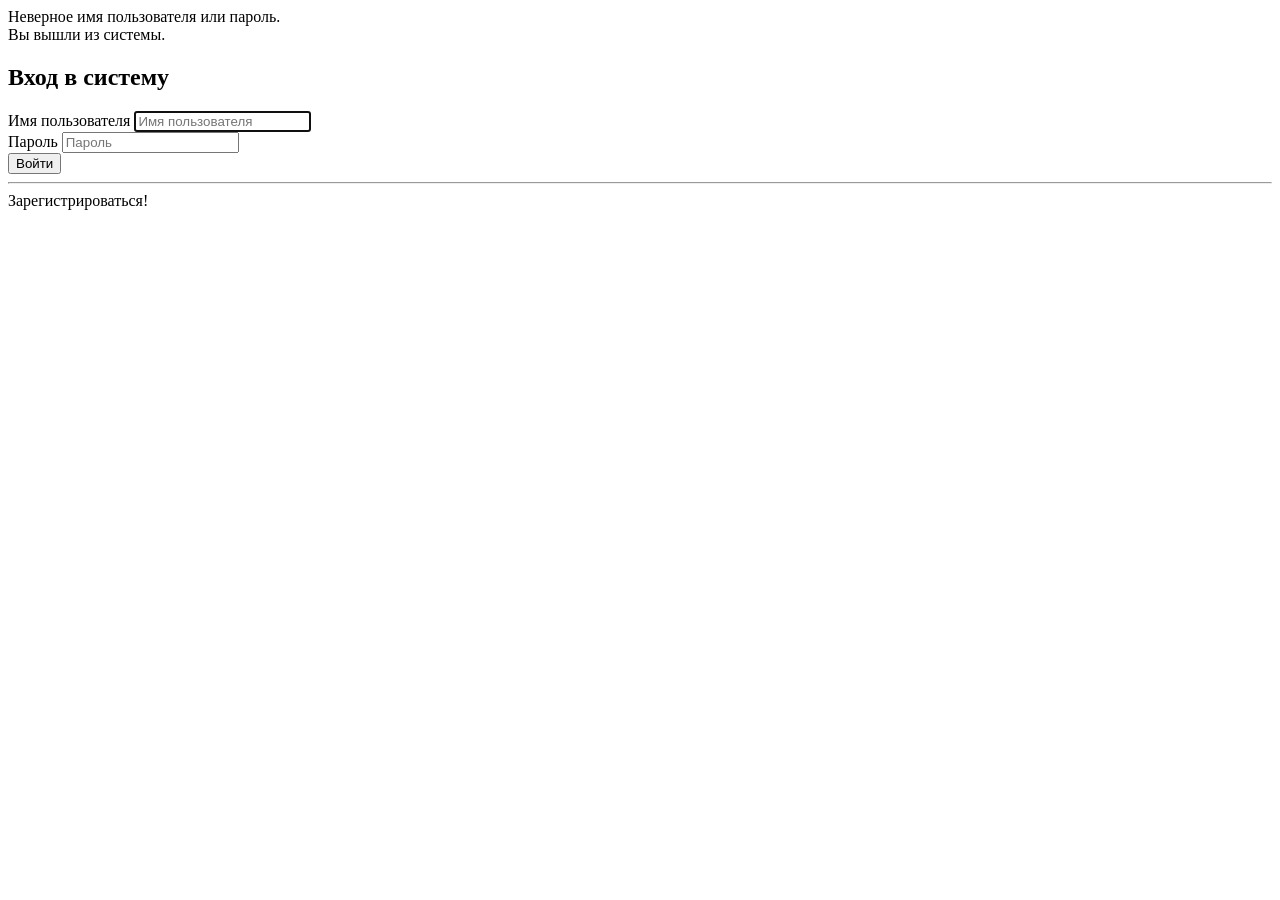
<file: src/main/resources/templates/index.html>
<!DOCTYPE html>
<html lang="en" xmlns:th="http://www.w3.org/1999/xhtml">
<head th:insert="~{common/fragments :: header}"></head>
<head><title>Авторизация</title></head>
<body class="container-xl pb-4">

<!--  Навигация  -->
<nav th:insert="~{common/fragments :: navbar}"></nav>

<div class="container d-flex align-items-center justify-content-center">
    <div class="row">
        <div class="main-center center-block">
            <div class="alert alert-danger" th:if="${param.error}">
                Неверное имя пользователя или пароль.
            </div>
            <div class="alert alert-danger" th:if="${param.logout}">
                Вы вышли из системы.
            </div>
            <form class="form-horizontal" method="post" th:action="@{/index}">
                <h2 class="form-signin-heading text-center">Вход в систему</h2>
                <div class="form-group">
                    <label for="username" class="sr-only">Имя пользователя</label>
                    <input type="text" roleId="username" class="form-control" placeholder="Имя пользователя" name="username"
                           id="username"
                           required="required" autofocus="autofocus"/>
                </div>
                <div class="form-group">
                    <label for="password" class="sr-only">Пароль</label>
                    <input type="password" roleId="inputPassword" class="form-control" placeholder="Пароль"
                           id="password"
                           name="password" required/>
                </div>
                <button class="btn btn-lg btn-primary btn-block" type="submit">Войти</button>
            </form>
            <hr />
            <div class="form-group ">
                <a type="submit" class="btn btn-info btn-lg btn-block login-button" th:href="@{/signup}">Зарегистрироваться!</a>
            </div>
        </div>
    </div>
</div>

</body>
</file>
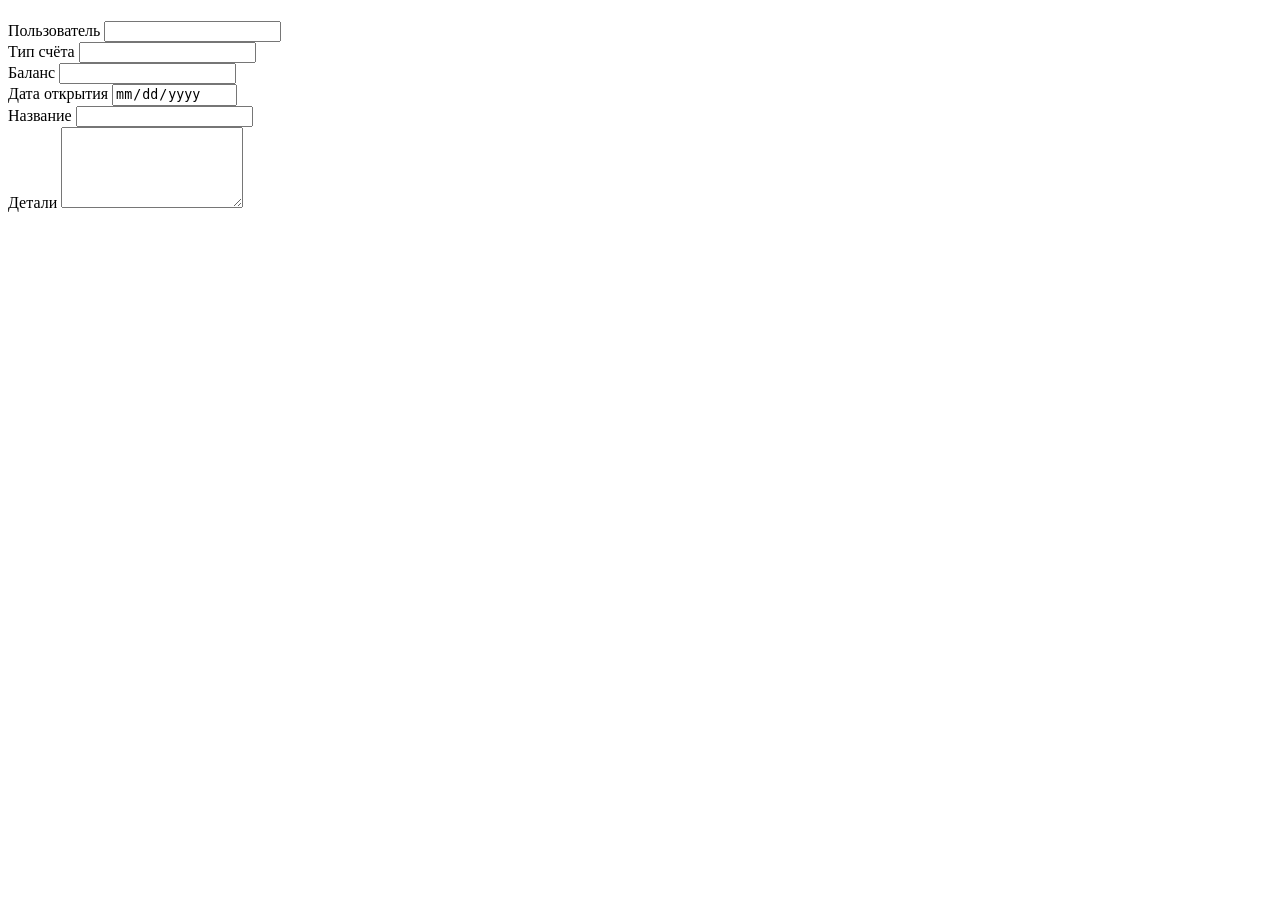
<file: src/main/resources/templates/account.html>
<!DOCTYPE html>
<html lang="en" xmlns:th="http://www.w3.org/1999/xhtml">

<head th:insert="~{common/fragments :: header}"></head>
<head><title>Счёт</title></head>

<body class="container-xl pb-4">

<!--  Навигация  -->
<nav th:insert="~{common/fragments :: navbar}"></nav>

<div class="card">
  <div class="card-body">

    <!-- Начало формы -->
    <form th:object="${account}">

      <h4 th:text="'Счёт # ' + *{name}"></h4>

      <!-- Пользователь -->
      <div class="form-group">
        <label for="inputUser">Пользователь</label>
        <input type="text" class="form-control" id="inputUser"  th:value="*{user.username}" readonly />
      </div>

      <!-- Тип счёта -->
      <div class="form-group">
        <label for="inputType">Тип счёта</label>
        <input type="text" class="form-control" id="inputType"  th:value="*{accountType.name}" readonly />
      </div>

      <!-- Баланс -->
      <div class="form-group">
        <label for="inputBalance">Баланс</label>
        <input class="form-control" id="inputBalance" th:field="*{accountBalance}" readonly />
      </div>

      <!-- Дата открытия -->
      <div class="form-group">
        <label for="inputDate">Дата открытия</label>
        <input type="date" class="form-control" id="inputDate" th:field="*{dateOpened}" readonly />
      </div>

      <!-- Название -->
      <div class="form-group">
        <label for="inputName">Название</label>
        <input type="text" class="form-control" id="inputName"  th:field="*{name}" readonly />
      </div>

      <!-- Детали -->
      <div class="form-group">
        <label for="inputDescription">Детали</label>
        <textarea class="form-control" id="inputDescription" rows="5" th:field="*{accountDetails}" readonly></textarea>
      </div>


    </form>
    <!-- Конец формы -->

  </div>
</div>
<!-- Конец сохранения записи -->

</body>

<div th:insert="~{common/fragments :: body-bottom-scripts}"></div>

</html>
</file>
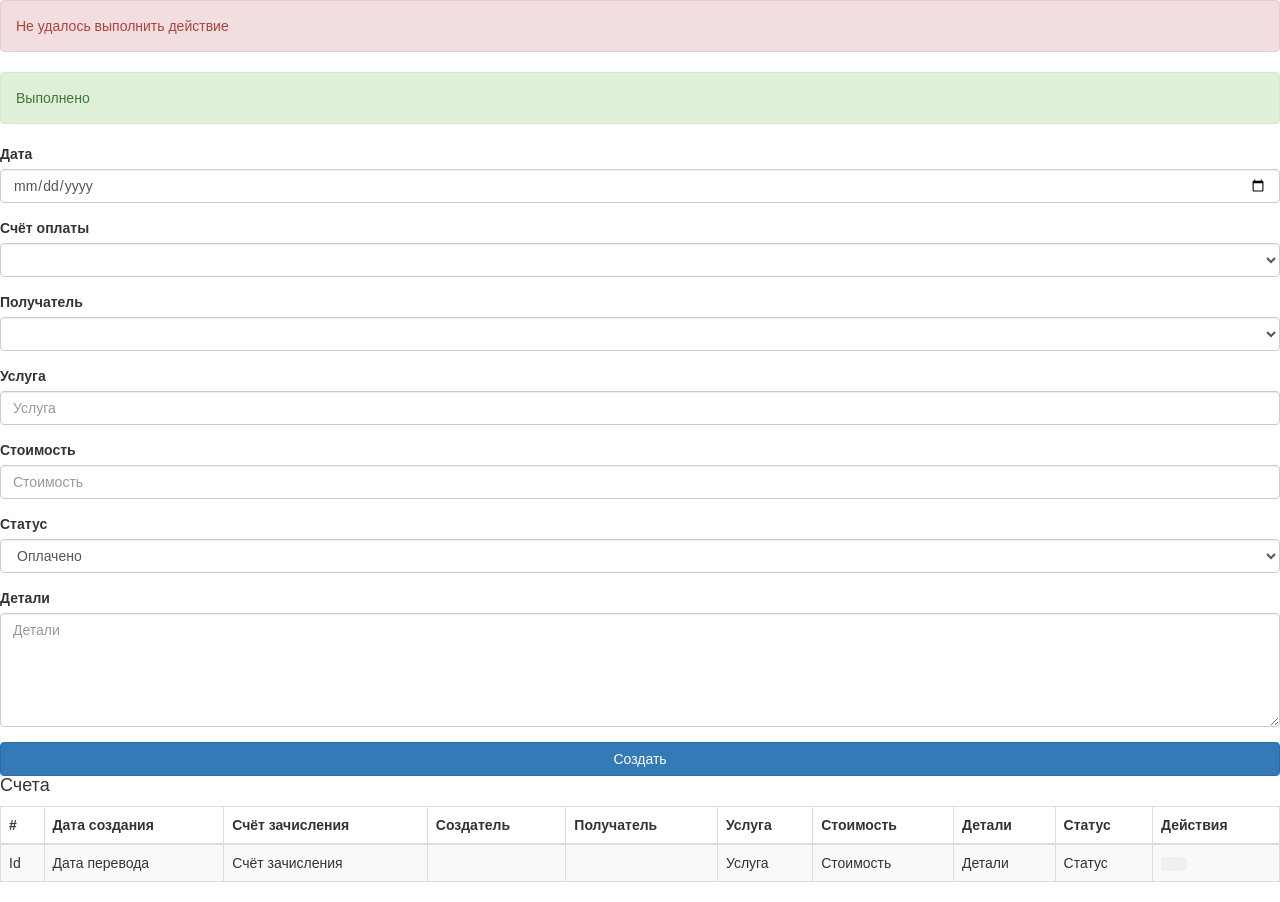
<file: src/main/resources/templates/bill.html>
<!DOCTYPE html>
<html lang="en" xmlns:th="http://www.w3.org/1999/xhtml">

<head th:insert="~{common/fragments :: header}"></head>
<head>
  <link rel="stylesheet" href="https://maxcdn.bootstrapcdn.com/bootstrap/3.4.1/css/bootstrap.min.css">
  <title>Счета на оплату</title>
</head>

<body class="container-xl pb-4">
<!--  Навигация  -->
<nav th:insert="~{common/fragments :: navbar}"></nav>

<!--  Сообщение об ошибке  -->
<div th:if="${errorMessage}" class="alert alert-danger">
  Не удалось выполнить действие
</div>
<!--  Конец сообщения об ошибке  -->
<div th:if="${successMessage}" class="alert alert-success">
  Выполнено
</div>

<div class="card">

  <div class="card-body">

    <!-- Начало формы -->
    <form th:action="@{/user/bill}" method="post" autocomplete="off" th:object="${bill}">

      <h4 th:text="${bill.id != null} ? 'Изменение записи # ' + ${bill.id} : 'Добавление записи'"></h4>
      <input hidden th:field="*{id}" th:value="${bill.id}" />

      <!-- Дата создания -->
      <div class="form-group">
        <label for="inputDate">Дата</label>
        <input type="date" class="form-control" id="inputDate" th:field="*{dateCreated}" placeholder="Дата создания" required />
      </div>

      <!-- Счёт зачисления -->
      <div class="form-group">
        <label for="inputRecieverAccount">Счёт оплаты</label>
        <select th:field="*{account.id}" id="inputRecieverAccount" class="selectpicker form-control" data-live-search="true">
          <option th:each="item : ${accounts}" th:value="${item.id}" th:text="${item.name}"></option>
        </select>
      </div>

      <!-- Получатель -->
      <div class="form-group">
        <label for="inputRecipient">Получатель</label>
        <select th:field="*{recipient.id}" id="inputRecipient" class="selectpicker form-control" data-live-search="true">
          <option th:each="item : ${users}" th:value="${item.id}" th:text="${item.username}"></option>
        </select>
      </div>

      <!-- Услуга -->
      <div class="form-group">
        <label for="inputService">Услуга</label>
        <input class="form-control" id="inputService" th:field="*{service}" placeholder="Услуга" required />
      </div>

      <!-- Стоимость -->
      <div class="form-group">
        <label for="inputPrice">Стоимость</label>
        <input class="form-control" id="inputPrice" th:field="*{price}" placeholder="Стоимость" required />
      </div>

      <!-- Статус -->
      <div class="form-group">
        <label for="inputStatus">Статус</label>
        <select id="inputStatus" class="form-control" th:field="*{status}" required>
          <option value="Оплачено">Оплачено</option>
          <option value="Не оплачено">Не оплачено</option>
        </select>
      </div>

      <!-- Детали -->
      <div class="form-group">
        <label for="inputDescription">Детали</label>
        <textarea class="form-control" id="inputDescription" rows="5" th:field="*{details}" placeholder="Детали"></textarea>
      </div>

      <!-- Отправка формы -->
      <button class="btn btn-primary btn-block col-lg-2" type="submit">Создать</button>

    </form>
    <!-- Конец формы -->

  </div>
</div>

<!-- Начало таблицы -->
<div class="table-wrapper">

  <div class="d-flex justify-content-center">
    <h4>Счета</h4>
  </div>

  <table id="datatablesSimple" class="table table-striped table-hover table-bordered">
    <thead>
    <tr>
      <th>#</th>
      <th>Дата создания</th>
      <th>Счёт зачисления</th>
      <th>Создатель</th>
      <th>Получатель</th>
      <th>Услуга</th>
      <th>Стоимость</th>
      <th>Детали</th>
      <th>Статус</th>
      <th>Действия</th>
    </tr>
    </thead>
    <tbody>
    <tr th:each="item : ${bills}">
      <td th:text="${item.id}">Id</td>
      <td th:text="${item.dateCreated}">Дата перевода</td>
      <td th:text="${item.account.name}">Счёт зачисления</td>
      <td th:text="${item.creator.username}"></td>
      <td th:text="${item.recipient.username}"></td>
      <td th:text="${item.service}">Услуга</td>
      <td th:text="${item.price}">Стоимость</td>
      <td th:text="${item.details}">Детали</td>
      <td th:text="${item.status}">Статус</td>
      <td>
        <form id="editForm" th:action="'/user/bill/' + ${item.id}" th:method="GET">
          <button class="btn bg-transparent" type="submit"><i class="fa fa-money" style="font-size:24px"></i></button>
        </form>
      </td>
    </tr>
    </tbody>
  </table>
</div>
</body>


<div th:insert="~{common/fragments :: body-bottom-scripts}"></div>

</html>
</file>
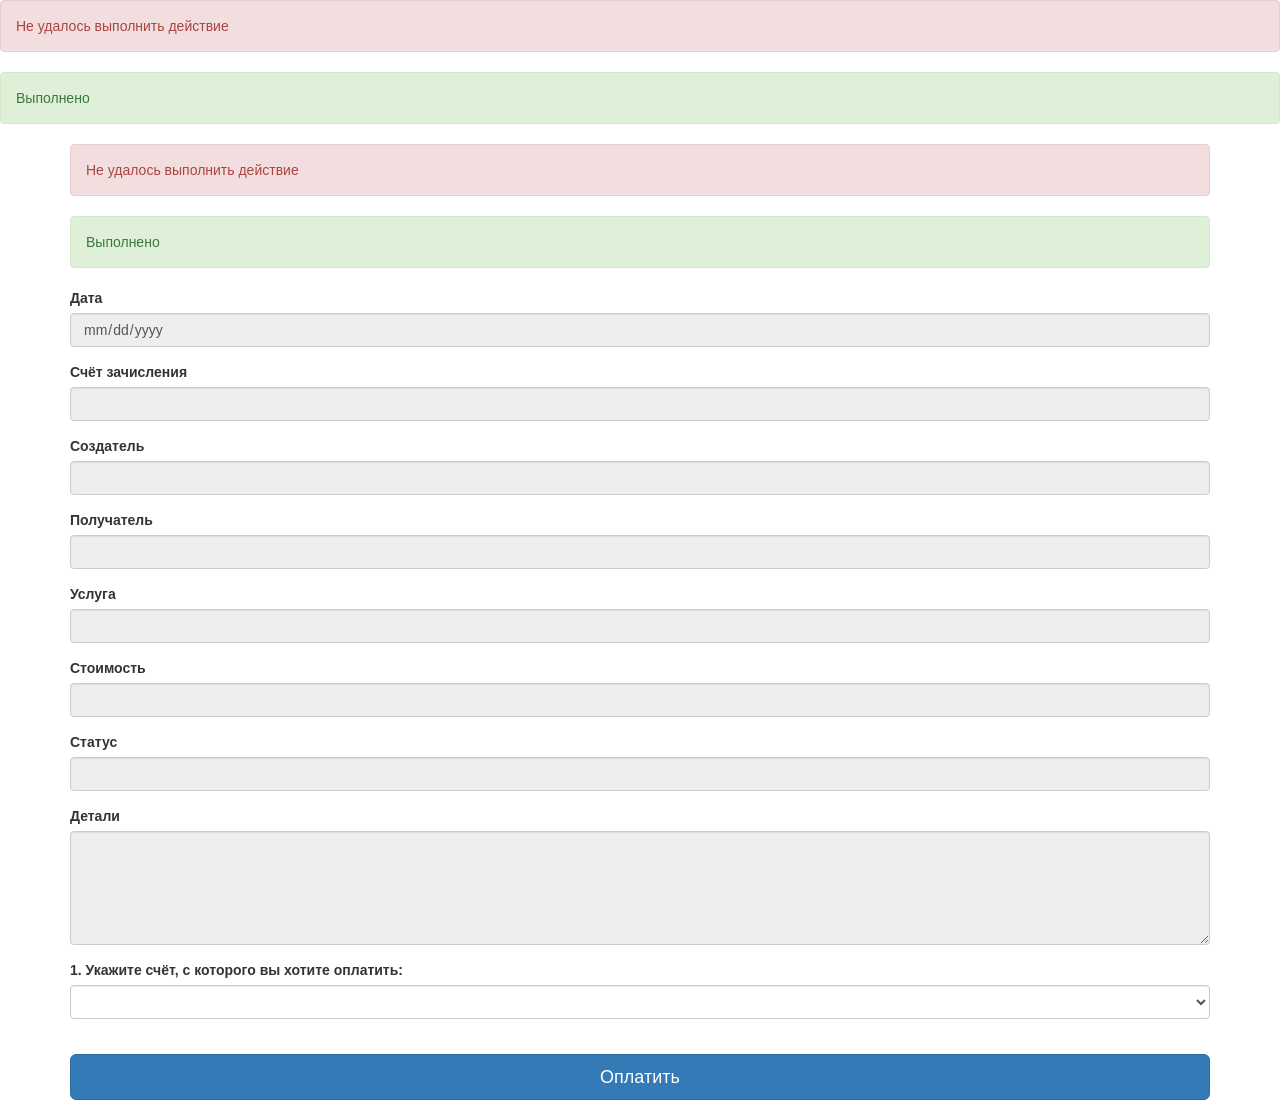
<file: src/main/resources/templates/billPayment.html>
<!DOCTYPE html>
<html lang="en" xmlns:th="http://www.w3.org/1999/xhtml">

<head th:insert="~{common/fragments :: header}"></head>
<head>
  <link rel="stylesheet" href="https://maxcdn.bootstrapcdn.com/bootstrap/3.4.1/css/bootstrap.min.css">
  <title>Вывод</title>
</head>

<body class="container-xl pb-4">

<!--  Навигация  -->
<nav th:insert="~{common/fragments :: navbar}"></nav>

<!--  Сообщение об ошибке  -->
<div th:if="${errorMessage}" class="alert alert-danger">
  Не удалось выполнить действие
</div>
<!--  Конец сообщения об ошибке  -->
<div th:if="${successMessage}" class="alert alert-success">
  Выполнено
</div>

<div class="container w-75">

  <!--  Сообщение об ошибке  -->
  <div th:if="${errorMessage}" class="alert alert-danger">
    Не удалось выполнить действие
  </div>
  <!--  Конец сообщения об ошибке  -->
  <div th:if="${successMessage}" class="alert alert-success">
    Выполнено
  </div>


  <form th:action="@{/user/bill}" th:object="${bill}" method="post">

    <!-- Дата создания -->
    <div class="form-group">
      <label for="inputDate">Дата</label>
      <input type="date" class="form-control" id="inputDate" th:value="*{dateCreated}" readonly />
    </div>

    <!-- Счёт зачисления -->
    <div class="form-group">
      <label for="inputName">Счёт зачисления</label>
      <input type="text" class="form-control" id="inputName"  th:value="*{account.name}" readonly />
    </div>

    <!-- Создатель -->
    <div class="form-group">
      <label for="inputUser">Создатель</label>
      <input type="text" class="form-control" id="inputUser"  th:value="*{creator.username}" readonly />
    </div>

    <!-- Получатель -->
    <div class="form-group">
      <label for="inputRecipient">Получатель</label>
      <input type="text" class="form-control" id="inputRecipient"  th:value="*{recipient.username}" readonly />
    </div>

    <!-- Услуга -->
    <div class="form-group">
      <label for="inputService">Услуга</label>
      <input class="form-control" id="inputService" th:value="*{service}" readonly />
    </div>

    <!-- Стоимость -->
    <div class="form-group">
      <label for="inputPrice">Стоимость</label>
      <input class="form-control" id="inputPrice" th:value="*{price}" readonly />
    </div>

    <!-- Статус -->
    <div class="form-group">
      <label for="inputStatus">Статус</label>
      <input class="form-control" id="inputStatus" th:value="*{status}" readonly />
    </div>

    <!-- Детали -->
    <div class="form-group">
      <label for="inputDescription">Детали</label>
      <textarea class="form-control" id="inputDescription" rows="5" th:field="*{details}" readonly></textarea>
    </div>

  </form>

  <form th:if="${bill}" th:action="'/user/bill/' + ${bill.id}" method="post">

    <div class="form-group" >
      <label for="accountId">1. Укажите счёт, с которого вы хотите оплатить:</label>
      <select class="selectpicker form-control" data-live-search="true" name="accountId" id="accountId" required="required" >
        <option th:each="item : ${accounts}" th:value="${item.id}" th:text="${item.name}"></option>
      </select>
      <br />
    </div>

    <button class="btn btn-lg btn-primary btn-block" type="submit">Оплатить</button>

  </form>


</div>

</body>


<div th:insert="~{common/fragments :: body-bottom-scripts}"></div>

</html>
</file>
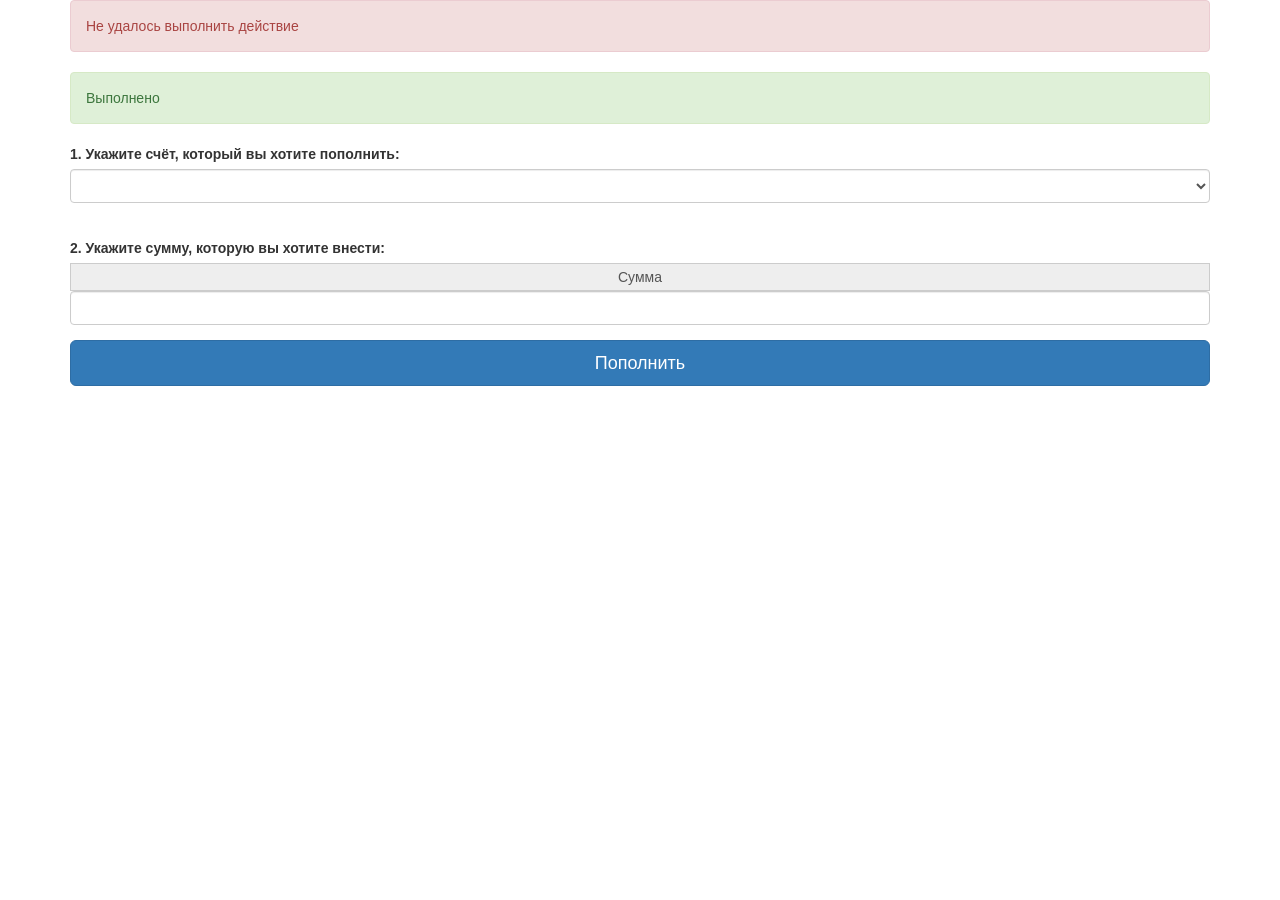
<file: src/main/resources/templates/deposit.html>
<!DOCTYPE html>
<html lang="en" xmlns:th="http://www.w3.org/1999/xhtml">

<head th:insert="~{common/fragments :: header}"></head>
<head>
  <link rel="stylesheet" href="https://maxcdn.bootstrapcdn.com/bootstrap/3.4.1/css/bootstrap.min.css">
  <title>Пополнение</title>
</head>

<body class="container-xl pb-4">

<!--  Навигация  -->
<nav th:insert="~{common/fragments :: navbar}"></nav>

<div class="container w-75">

  <!--  Сообщение об ошибке  -->
  <div th:if="${errorMessage}" class="alert alert-danger">
    Не удалось выполнить действие
  </div>
  <!--  Конец сообщения об ошибке  -->
  <div th:if="${successMessage}" class="alert alert-success">
    Выполнено
  </div>


  <form th:action="@{/account/deposit}" method="post">

    <div class="form-group" >
      <label for="accountId">1. Укажите счёт, который вы хотите пополнить:</label>
      <select class="selectpicker form-control" data-live-search="true" name="accountId" id="accountId" required="required" >
        <option th:each="item : ${accounts}" th:value="${item.id}" th:text="${item.name}"></option>
      </select>
      <br />
    </div>
    <div class="form-group">
      <label>2. Укажите сумму, которую вы хотите внести: </label>
      <span class="input-group-addon">Сумма</span>
      <input th:value="${amount}" type="text" name="amount" id="amount" class="form-control" />
    </div>

    <button class="btn btn-lg btn-primary btn-block" type="submit">Пополнить</button>

  </form>

</div>

</body>


<div th:insert="~{common/fragments :: body-bottom-scripts}"></div>

</html>
</file>
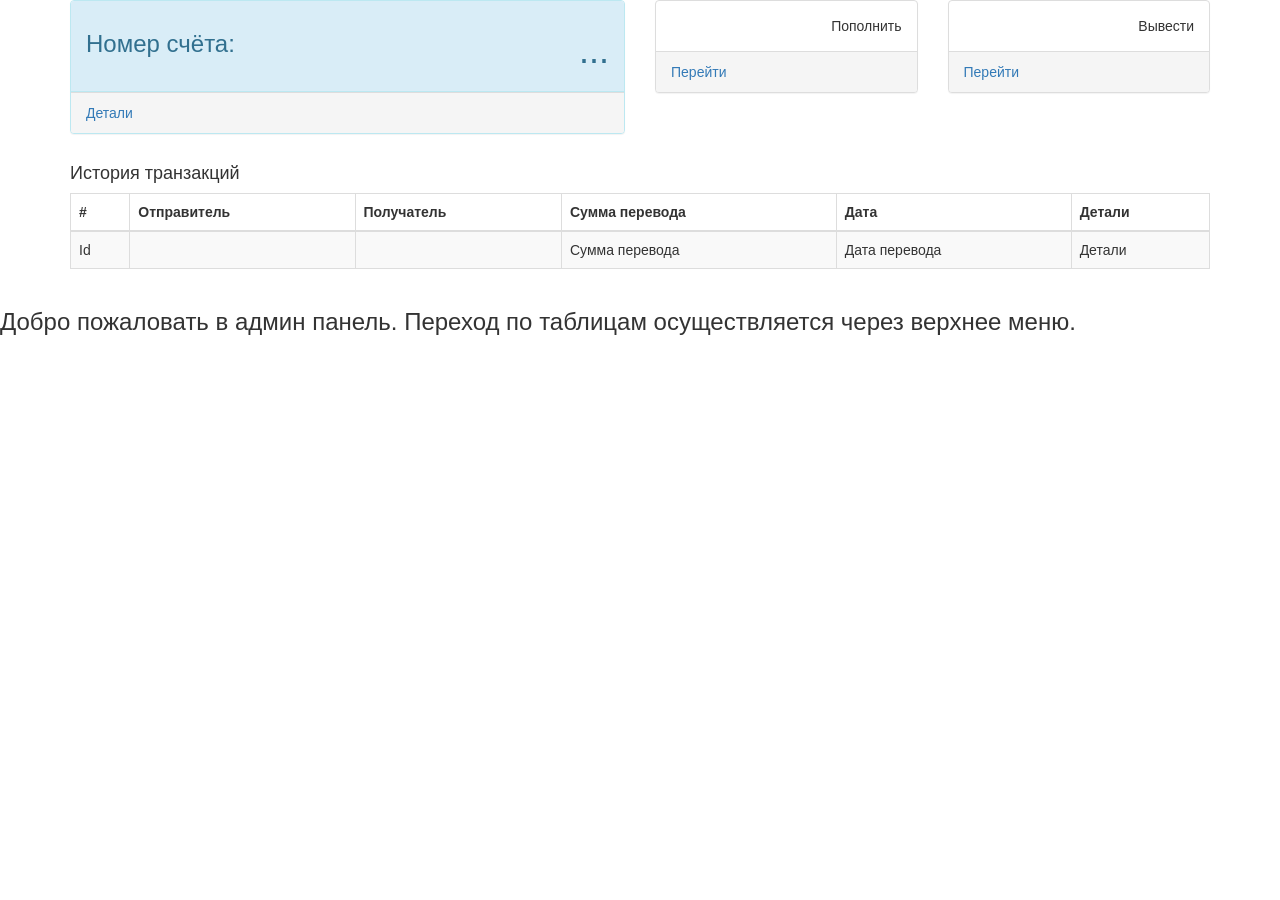
<file: src/main/resources/templates/homepage.html>
<!DOCTYPE html>
<html lang="en" xmlns:th="http://www.w3.org/1999/xhtml">

<head th:insert="~{common/fragments :: header}"></head>
<head>
  <link rel="stylesheet" href="https://maxcdn.bootstrapcdn.com/bootstrap/3.4.1/css/bootstrap.min.css">
  <title>Домашняя</title>
</head>

<body class="container-xl pb-4">

<!--  Навигация  -->
<nav th:insert="~{common/fragments :: navbar}"></nav>

<div sec:authorize="hasAuthority('ROLE_USER')" class="container main">

  <div class="row">

    <!-- Первая колонка -->
    <div class="col-lg-6 col-md-6">

      <div class="panel panel-info" th:each="item : ${accounts}">
        <div class="panel-heading">
          <div class="row">
            <div class="col-xs-6">
              <h3 th:text="${item.name} + ' (' + ${item.accountType.name} + ')'">Номер счёта: </h3>
            </div>
            <div class="col-xs-6 text-right">
              <h1><i class="fa fa-rub" aria-hidden="true"></i> <span th:text="${item.accountBalance}">...</span></h1>
            </div>
          </div>
        </div>
        <a th:href="'/account/' + ${item.id}">
          <div class="panel-footer">
            <span class="pull-left">Детали</span>
            <span class="pull-right"><i class="fa fa-arrow-circle-right"></i></span>
            <div class="clearfix"></div>
          </div>
        </a>
      </div>

    </div>
    <!-- Конец первой колонки -->

    <div class="col-lg-3 col-md-6">
      <div class="panel panel-default">
        <div class="panel-body">
          <div class="row">
            <div class="col-xs-3">
              <i class="fa fa-credit-card fa-5x"></i>
            </div>
            <div class="col-xs-9 text-right">
              <div>Пополнить</div>
            </div>
          </div>
        </div>
        <a th:href="@{/account/deposit}">
          <div class="panel-footer">
            <span class="pull-left">Перейти</span>
            <span class="pull-right"><i class="fa fa-arrow-circle-right"></i></span>
            <div class="clearfix"></div>
          </div>
        </a>
      </div>
    </div>


    <div class="col-lg-3 col-md-6">
      <div class="panel panel-default">
        <div class="panel-body">
          <div class="row">
            <div class="col-xs-3">
              <i class="fa fa-money fa-5x"></i>
            </div>
            <div class="col-xs-9 text-right">
              <div>Вывести</div>
            </div>
          </div>
        </div>
        <a th:href="@{/account/withdraw}">
          <div class="panel-footer">
            <span class="pull-left">Перейти</span>
            <span class="pull-right"><i class="fa fa-arrow-circle-right"></i></span>
            <div class="clearfix"></div>
          </div>
        </a>
      </div>
    </div>



  </div>

  <div class="table-wrapper">

    <div class="d-flex justify-content-center">
      <h4>История транзакций</h4>
    </div>

    <table id="datatablesSimple" class="table table-striped table-hover table-bordered">
      <thead>
      <tr>
        <th>#</th>
        <th>Отправитель</th>
        <th>Получатель</th>
        <th>Сумма перевода</th>
        <th>Дата</th>
        <th>Детали</th>
      </tr>
      </thead>
      <tbody>
      <tr th:each="item : ${transactions}">
        <td th:text="${item.id}">Id</td>
        <td th:text="${item.sender.name}"></td>
        <td th:text="${item.recipient.name}"></td>
        <td th:text="${item.transferAmount}">Сумма перевода</td>
        <td th:text="${item.date}">Дата перевода</td>
        <td th:text="${item.details}">Детали</td>
      </tr>
      </tbody>
    </table>
  </div>

</div>

<div sec:authorize="hasAuthority('ROLE_ADMIN')">
  <h3>Добро пожаловать в админ панель. Переход по таблицам осуществляется через верхнее меню.</h3>
</div>

</body>


<div th:insert="~{common/fragments :: body-bottom-scripts}"></div>

</html>
</file>
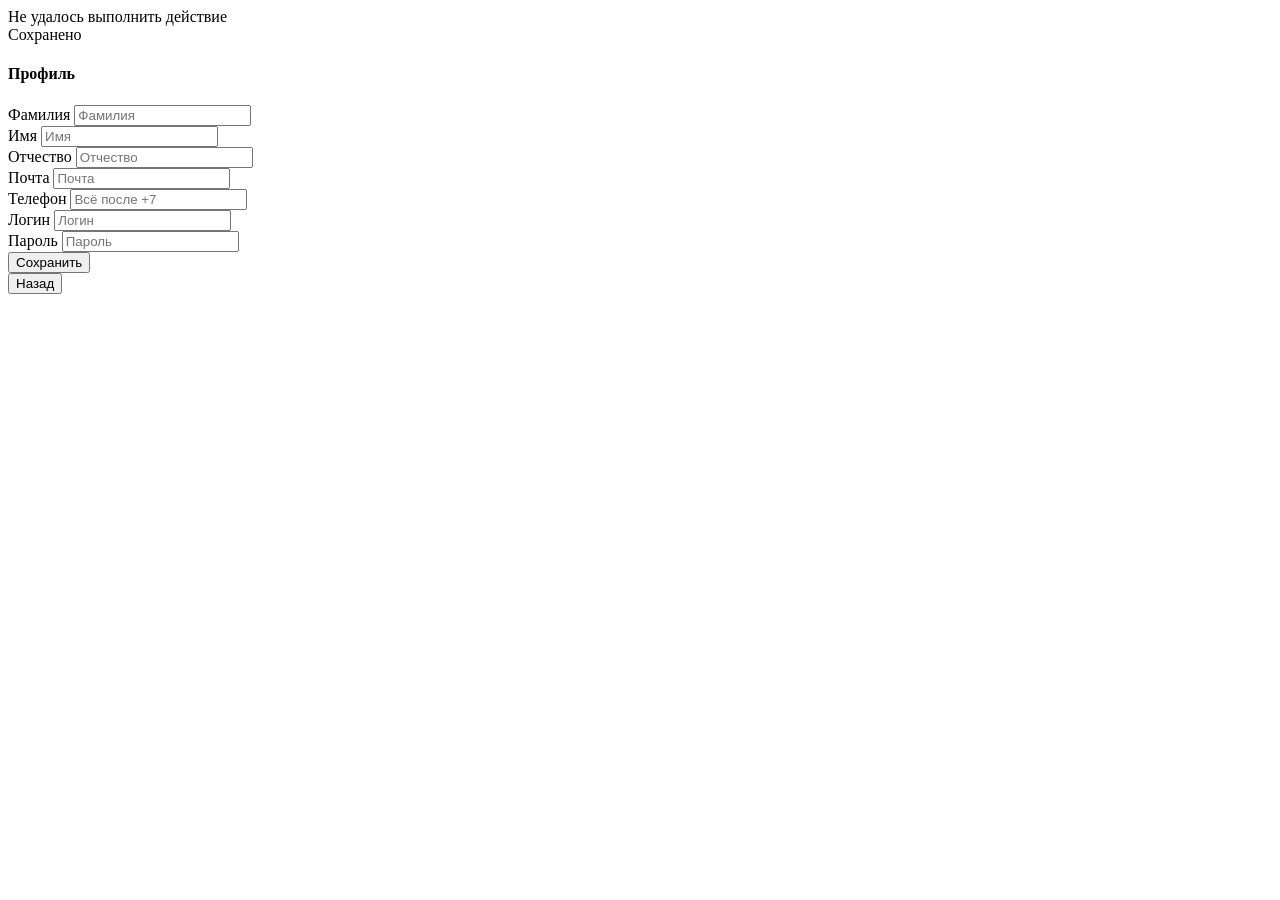
<file: src/main/resources/templates/profile.html>
<!DOCTYPE html>
<html lang="en" xmlns:th="http://www.w3.org/1999/xhtml">

<head th:insert="~{common/fragments :: header}"></head>
<head><title>Профиль</title></head>

<body class="container-xl pb-4">

<!--  Навигация  -->
<nav th:insert="~{common/fragments :: navbar}"></nav>

<!--  Сообщение об ошибке  -->
<div th:if="${errorMessage}" class="alert alert-danger">
  Не удалось выполнить действие
</div>
<!--  Конец сообщения об ошибке  -->

<div th:if="${successMessage}" class="alert alert-success">
  Сохранено
</div>

<!-- Изменение записи -->
<div class="card">
  <div class="card-body">

    <!-- Начало формы -->
    <form id="bookingForm" th:action="@{/user/profile}" method="post" class="needs-validation" autocomplete="off" th:object="${user}">

      <h4>Профиль</h4>
      <!-- Фамилия -->
      <div class="form-group">
        <label for="inputLastname">Фамилия</label>
        <input type="text" class="form-control" id="inputLastname" th:field="*{lastname}" placeholder="Фамилия" required />
      </div>

      <!-- Имя -->
      <div class="form-group">
        <label for="inputFirstname">Имя</label>
        <input type="text" class="form-control" id="inputFirstname" th:field="*{firstname}" placeholder="Имя" required />
      </div>

      <!-- Отчество -->
      <div class="form-group">
        <label for="inputLastname">Отчество</label>
        <input type="text" class="form-control" id="inputMiddleName" th:field="*{middleName}" placeholder="Отчество" required />
      </div>

      <!-- Почта -->
      <div class="form-group">
        <label for="inputEmail">Почта</label>
        <input type="email" class="form-control" id="inputEmail" th:field="*{email}" placeholder="Почта" pattern="[a-z0-9._%+-]+@[a-z0-9.-]+\.[a-z]{2,}$" required />
      </div>

      <!-- Телефон -->
      <div class="form-group">
        <label for="inputPhone">Телефон</label>
        <input type="tel" class="form-control" id="inputPhone" th:field="*{phone}" placeholder="Всё после +7" pattern="\d{3}\d{3}\d{4}" required />
      </div>

      <!-- Логин -->
      <div class="form-group">
        <label for="inputLogin">Логин</label>
        <input type="text" class="form-control" id="inputLogin"  th:field="*{username}" placeholder="Логин" readonly />
      </div>

      <!-- Пароль -->
      <div class="form-group">
        <label for="inputPassword">Пароль</label>
        <input type="text" class="form-control" id="inputPassword"  th:field="*{password}" placeholder="Пароль" required />
      </div>

    </form>
    <!-- Конец формы -->

    <!-- Отправка формы -->
    <div class="d-flex">
      <button class="btn btn-primary mr-2 col-lg-2" form="bookingForm" type="submit">Сохранить</button>
      <form action="\">
        <button class="btn btn-secondary mr-2 " type="submit">Назад</button>
      </form>
    </div>

    <!-- Конец отправки формы -->
  </div>
</div>
<!-- Конец изменения записи -->

</body>


<div th:insert="~{common/fragments :: body-bottom-scripts}"></div>

</html>
</file>
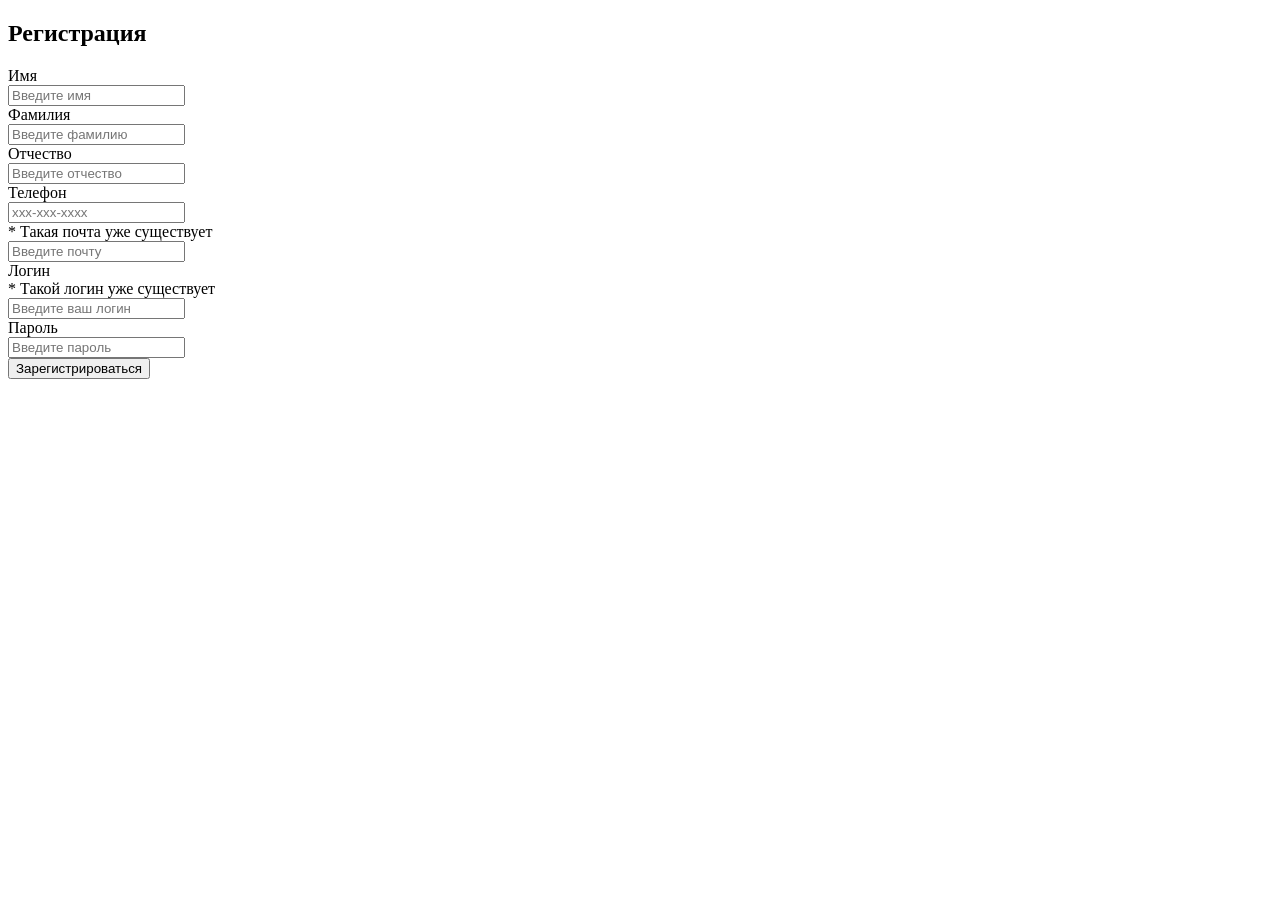
<file: src/main/resources/templates/signup.html>
<!DOCTYPE html>
<html lang="en" xmlns:th="http://www.w3.org/1999/xhtml">
<head th:insert="~{common/fragments :: header}"></head>
<head><title>Регистрация</title></head>

<body class="container-xl pb-4">

<!--  Навигация  -->
<nav th:insert="~{common/fragments :: navbar}"></nav>

<div class="container d-flex align-items-center justify-content-center">
    <div class="row">
        <div class="main-center center-block">
            <!-- Форма-->
            <form class="form-signin" th:action="@{/signup}" method="post">
                <h2 class="form-signin-heading text-center">Регистрация</h2>

                <div class="form-group">
                    <label for="firstname" class="cols-sm-2 control-label">Имя</label>
                    <div class="cols-sm-10">
                        <input type="text" class="form-control" th:value="${user.firstname}" id="firstname" name="firstname" placeholder="Введите имя" required="required"/>
                    </div>
                </div>

                <div class="form-group">
                    <label for="lastname" class="cols-sm-2 control-label">Фамилия</label>
                    <div class="cols-sm-10">
                        <input type="text" class="form-control" th:value="${user.lastname}" id="lastname" name="lastname" placeholder="Введите фамилию" required="required"/>
                    </div>
                </div>

                <div class="form-group">
                    <label for="middleName" class="cols-sm-2 control-label">Отчество</label>
                    <div class="cols-sm-10">
                        <input type="text" class="form-control" th:value="${user.middleName}" id="middleName" name="middleName" placeholder="Введите отчество"/>
                    </div>
                </div>

                <div class="form-group">
                    <label for="phone" class="cols-sm-2 control-label">Телефон</label>
                    <div class="cols-sm-10">
                        <input type="text" class="form-control" th:value="${user.phone}" id="phone" name="phone" placeholder="xxx-xxx-xxxx" required="required"/>
                    </div>
                </div>

                <div class="form-group">
                    <div class="text-danger" th:if="${emailExists}">* Такая почта уже существует</div>
                    <div class="cols-sm-10">
                        <input type="text" class="form-control" th:value="${user.email}" id="email" name="email" placeholder="Введите почту" required="required"/>
                    </div>
                </div>

                <div class="form-group">
                    <label for="username" class="cols-sm-2 control-label">Логин</label>
                    <div class="text-danger" th:if="${usernameExists}">* Такой логин уже существует</div>
                    <div class="cols-sm-10">
                        <input type="text" class="form-control" th:value="${user.username}" id="username" name="username" placeholder="Введите ваш логин" required="required"/>
                    </div>
                </div>

                <div class="form-group">
                    <label for="password" class="cols-sm-2 control-label">Пароль</label>
                    <div class="cols-sm-10">
                        <input type="password" class="form-control" th:value="${user.password}" id="password" name="password" placeholder="Введите пароль" required="required"/>
                    </div>
                </div>

                <button class="btn btn-lg btn-primary btn-block" type="submit">Зарегистрироваться</button>
            </form>
            <!-- Конец формы -->
        </div>
    </div>
</div>

</body>
</file>
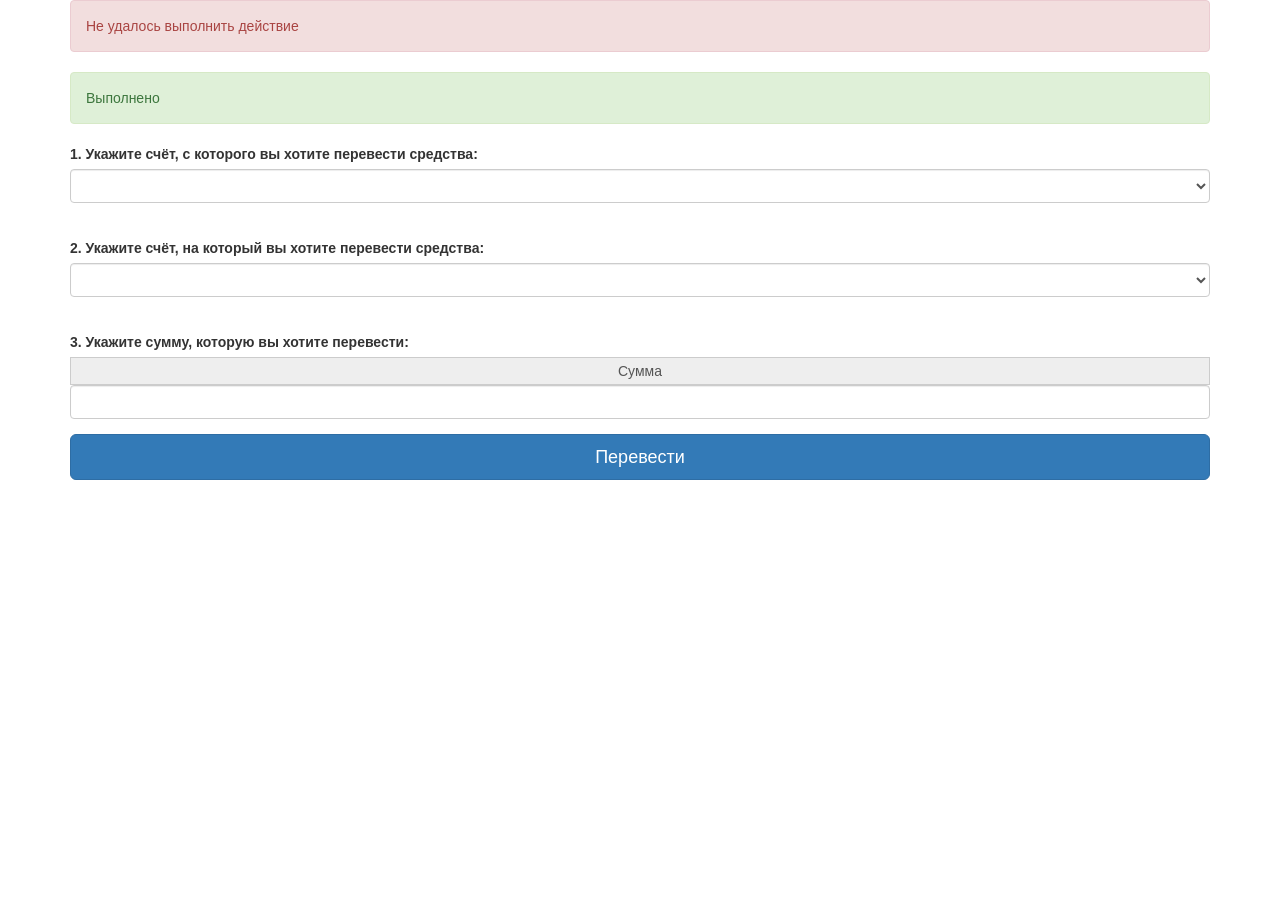
<file: src/main/resources/templates/transfer.html>
<!DOCTYPE html>
<html lang="en" xmlns:th="http://www.w3.org/1999/xhtml">

<head th:insert="~{common/fragments :: header}"></head>
<head>
  <link rel="stylesheet" href="https://maxcdn.bootstrapcdn.com/bootstrap/3.4.1/css/bootstrap.min.css">
  <title>Переводы</title>
</head>

<body class="container-xl pb-4">

<!--  Навигация  -->
<nav th:insert="~{common/fragments :: navbar}"></nav>

<div class="container w-75">

  <!--  Сообщение об ошибке  -->
  <div th:if="${errorMessage}" class="alert alert-danger">
    Не удалось выполнить действие
  </div>
  <!--  Конец сообщения об ошибке  -->
  <div th:if="${successMessage}" class="alert alert-success">
    Выполнено
  </div>


  <form th:action="@{/account/transfer}" method="post">

    <div class="form-group" >
      <label for="accountId">1. Укажите счёт, с которого вы хотите перевести средства:</label>
      <select class="selectpicker form-control" data-live-search="true" name="accountId" id="accountId" required="required" >
        <option th:each="item : ${accounts}" th:value="${item.id}" th:text="${item.name}"></option>
      </select>
      <br />
    </div>

    <div class="form-group" >
      <label for="toAccountId">2. Укажите счёт, на который вы хотите перевести средства:</label>
      <select class="selectpicker form-control" data-live-search="true" name="toAccountId" id="toAccountId" required="required" >
        <option th:each="item : ${allAccounts}" th:value="${item.id}" th:text="${item.name}"></option>
      </select>
      <br />
    </div>

    <div class="form-group">
      <label>3. Укажите сумму, которую вы хотите перевести: </label>
      <span class="input-group-addon">Сумма</span>
      <input th:value="${amount}" type="text" name="amount" id="amount" class="form-control" />
    </div>

    <button class="btn btn-lg btn-primary btn-block" type="submit">Перевести</button>

  </form>

</div>

</body>


<div th:insert="~{common/fragments :: body-bottom-scripts}"></div>

</html>
</file>
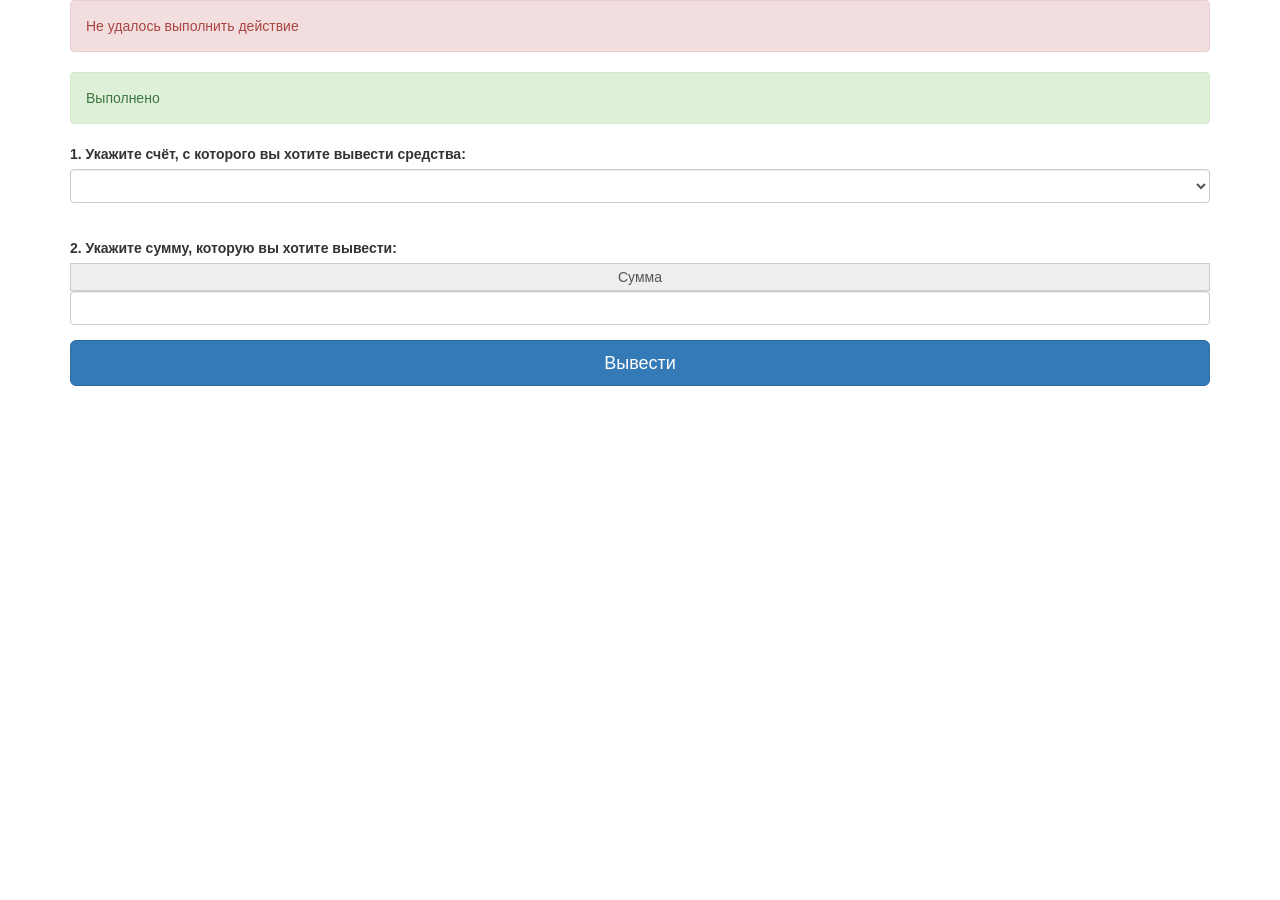
<file: src/main/resources/templates/withdraw.html>
<!DOCTYPE html>
<html lang="en" xmlns:th="http://www.w3.org/1999/xhtml">

<head th:insert="~{common/fragments :: header}"></head>
<head>
  <link rel="stylesheet" href="https://maxcdn.bootstrapcdn.com/bootstrap/3.4.1/css/bootstrap.min.css">
  <title>Вывод</title>
</head>

<body class="container-xl pb-4">

<!--  Навигация  -->
<nav th:insert="~{common/fragments :: navbar}"></nav>

<div class="container w-75">

  <!--  Сообщение об ошибке  -->
  <div th:if="${errorMessage}" class="alert alert-danger">
    Не удалось выполнить действие
  </div>
  <!--  Конец сообщения об ошибке  -->
  <div th:if="${successMessage}" class="alert alert-success">
    Выполнено
  </div>


  <form th:action="@{/account/withdraw}" method="post">

    <div class="form-group" >
      <label for="accountId">1. Укажите счёт, с которого вы хотите вывести средства:</label>
      <select class="selectpicker form-control" data-live-search="true" name="accountId" id="accountId" required="required" >
        <option th:each="item : ${accounts}" th:value="${item.id}" th:text="${item.name}"></option>
      </select>
      <br />
    </div>

    <div class="form-group">
      <label>2. Укажите сумму, которую вы хотите вывести: </label>
      <span class="input-group-addon">Сумма</span>
      <input th:value="${amount}" type="text" name="amount" id="amount" class="form-control" />
    </div>

    <button class="btn btn-lg btn-primary btn-block" type="submit">Вывести</button>

  </form>

</div>

</body>


<div th:insert="~{common/fragments :: body-bottom-scripts}"></div>

</html>
</file>
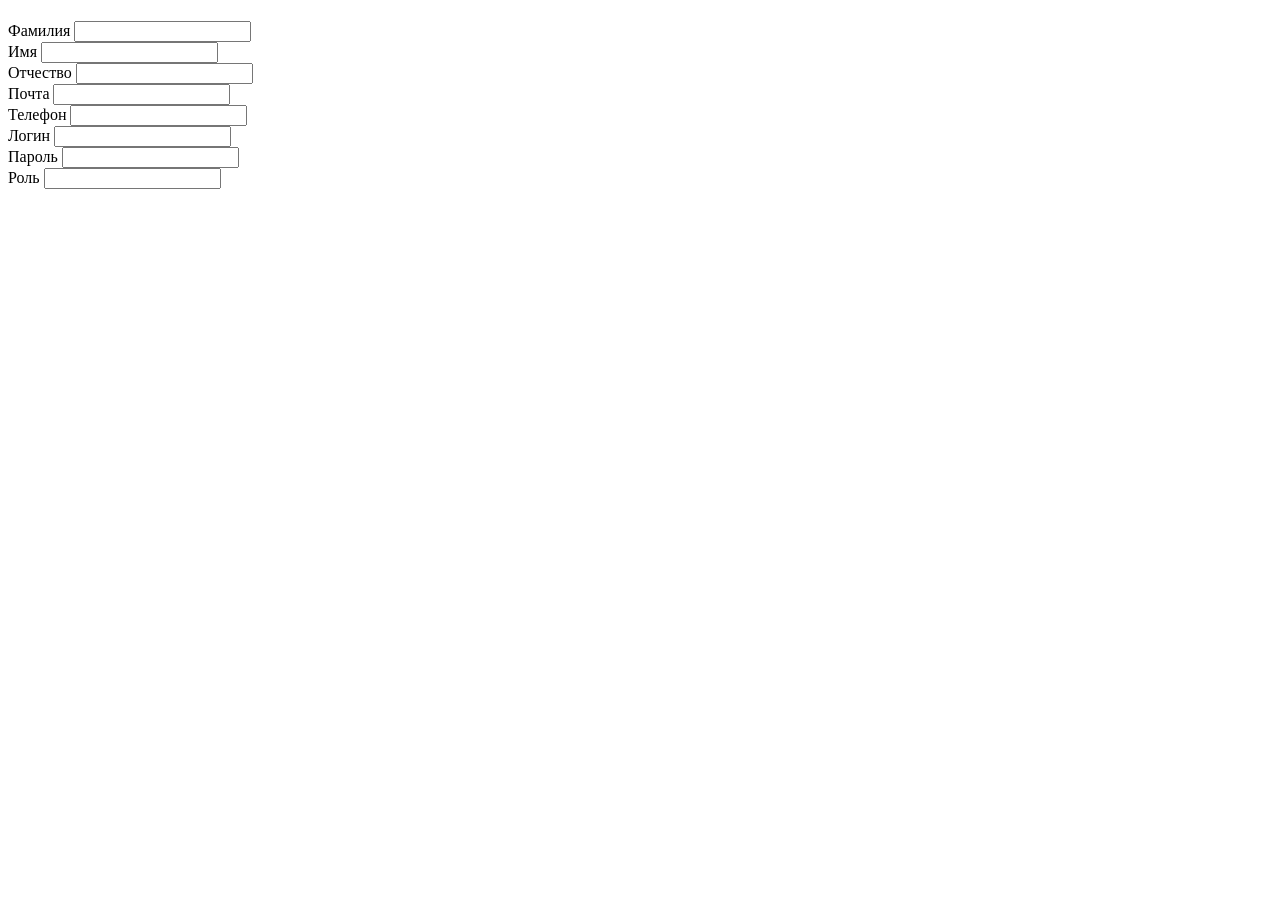
<file: src/main/resources/templates/admin/page/UserPage.html>
<!DOCTYPE html>
<html lang="en" xmlns:th="http://www.w3.org/1999/xhtml">

<head th:insert="~{common/fragments :: header}"></head>
<head><title>Пользователь</title></head>

<body class="container-xl pb-4">

<!--  Навигация  -->
<nav th:insert="~{common/fragments :: navbar}"></nav>

<div class="card">
  <div class="card-body">

    <!-- Начало формы -->
    <form th:object="${user}">

      <h4 th:text="'Пользователь # ' + ${user.id}"></h4>

      <!-- Фамилия -->
      <div class="form-group">
        <label for="inputLastname">Фамилия</label>
        <input type="text" class="form-control" id="inputLastname" th:field="*{lastname}" readonly />
      </div>

      <!-- Имя -->
      <div class="form-group">
        <label for="inputFirstname">Имя</label>
        <input type="text" class="form-control" id="inputFirstname" th:field="*{firstname}"readonly />
      </div>

      <!-- Отчество -->
      <div class="form-group">
        <label for="inputLastname">Отчество</label>
        <input type="text" class="form-control" id="inputMiddleName" th:field="*{middleName}" readonly />
      </div>

      <!-- Почта -->
      <div class="form-group">
        <label for="inputEmail">Почта</label>
        <input type="email" class="form-control" id="inputEmail" th:field="*{email}" readonly />
      </div>

      <!-- Телефон -->
      <div class="form-group">
        <label for="inputPhone">Телефон</label>
        <input type="tel" class="form-control" id="inputPhone" th:field="*{phone}" readonly />
      </div>

      <!-- Логин -->
      <div class="form-group">
        <label for="inputLogin">Логин</label>
        <input type="text" class="form-control" id="inputLogin"  th:field="*{username}" readonly />
      </div>

      <!-- Пароль -->
      <div class="form-group">
        <label for="inputPassword">Пароль</label>
        <input type="text" class="form-control" id="inputPassword"  th:field="*{password}" readonly />
      </div>

      <!-- Роль -->
      <div class="form-group">
        <label for="inputRole">Роль</label>
        <input type="text" class="form-control" id="inputRole"  th:value="${#strings.equals(user.role, 'ROLE_USER')} ? 'Пользователь' : 'Администратор'" readonly />
      </div>


    </form>
    <!-- Конец формы -->

  </div>
</div>
<!-- Конец сохранения записи -->

</body>

<div th:insert="~{common/fragments :: body-bottom-scripts}"></div>

</html>
</file>
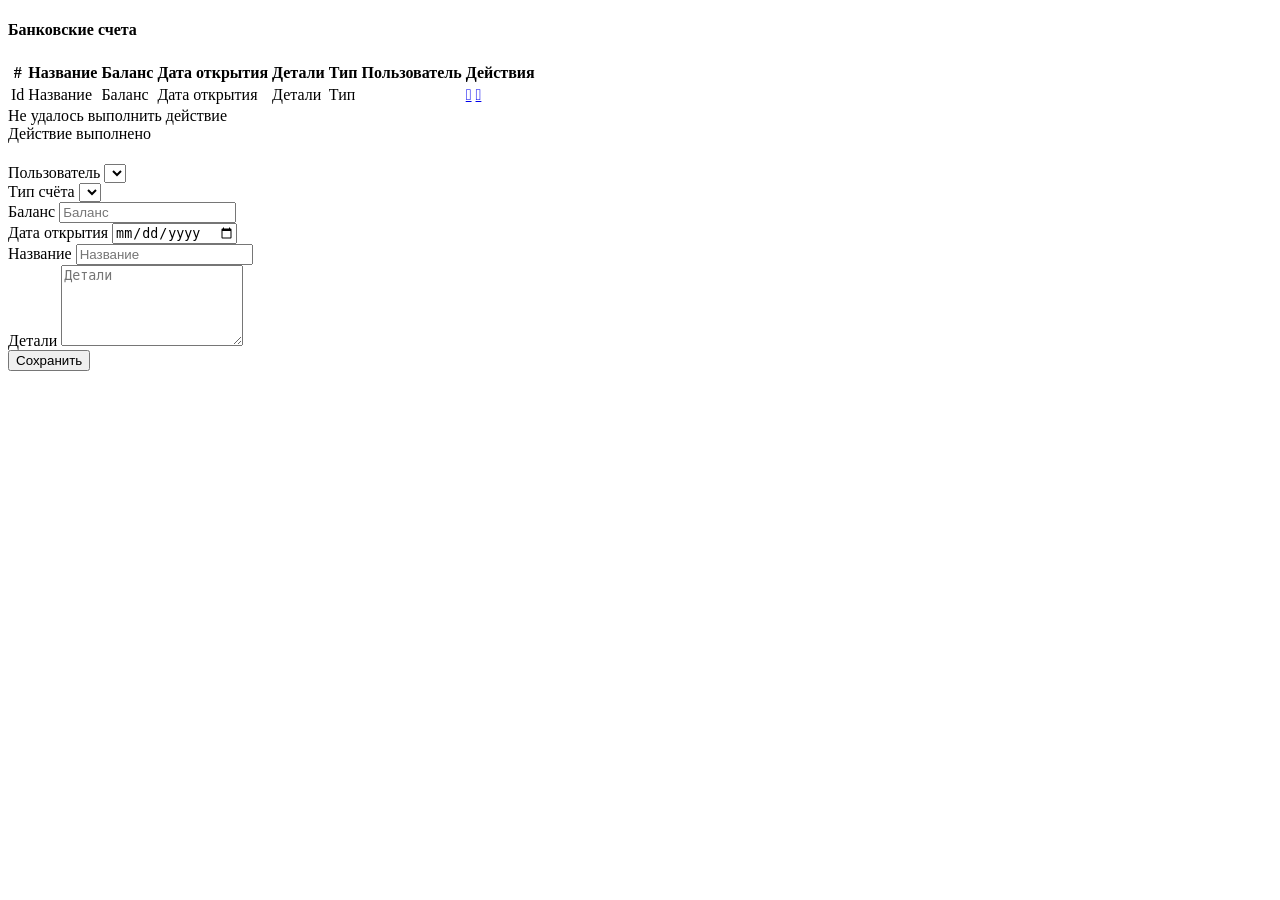
<file: src/main/resources/templates/admin/panel/AccountPanel.html>
<!DOCTYPE html>
<html lang="en" xmlns:th="http://www.w3.org/1999/xhtml">

<head th:insert="~{common/fragments :: header}"></head>
<head><title>Банковские счета</title></head>

<body class="container-xl pb-4">

<!--  Навигация  -->
<nav th:insert="~{common/fragments :: navbar}"></nav>


<!-- Начало таблицы -->
<div class="table-wrapper">

  <div class="d-flex justify-content-center">
    <h4>Банковские счета</h4>
  </div>

  <table id="datatablesSimple" class="table table-striped table-hover table-bordered">
    <thead>
    <tr>
      <th>#</th>
      <th>Название</th>
      <th>Баланс</th>
      <th>Дата открытия</th>
      <th>Детали</th>
      <th>Тип</th>
      <th>Пользователь</th>
      <th>Действия</th>
    </tr>
    </thead>
    <tbody>
    <tr th:each="item : ${accounts}">
      <td th:text="${item.id}">Id</td>
      <td th:text="${item.name}">Название</td>
      <td th:text="${item.accountBalance}">Баланс</td>
      <td th:text="${item.dateOpened}">Дата открытия</td>
      <td th:text="${item.accountDetails}">Детали</td>
      <td th:text="${item.accountType.name}">Тип</td>
      <td><a th:href="'/admin/user_list/' + ${item.user.id}" th:text="${item.user.id}" target="_blank"></a></td>
      <td>
        <form th:id="'editForm' + ${item.id}" th:action="'/admin/account/' + ${item.id}" th:method="GET"></form>
        <form th:id="'deleteForm' + ${item.id}" th:action="'/admin/account/' + ${item.id}" th:method="DELETE"></form>
        <a href="#" th:onclick=" 'document.getElementById(\'' + 'editForm' + ${item.id} + '\').submit()'" class="edit" title="Изменить" data-toggle="tooltip"><i class="material-icons">&#xE254;</i></a>
        <a href="#" th:onclick=" 'document.getElementById(\'' + 'deleteForm' + ${item.id} + '\').submit()'" class="delete" title="Удалить" data-toggle="tooltip"><i class="material-icons">&#xE872;</i></a>
      </td>
    </tr>
    </tbody>
  </table>
</div>
<!-- Конец таблицы -->

<div th:if="${errorMessage}" class="alert alert-danger">
  Не удалось выполнить действие
</div>

<div th:if="${successMessage}" class="alert alert-success">
  Действие выполнено
</div>

<!-- Сохранение записи -->
<div class="card">
  <div class="card-body">

    <!-- Начало формы -->
    <form th:action="@{/admin/account}" method="post" autocomplete="off" th:object="${account}">

      <h4 th:text="${account.id != null} ? 'Изменение записи # ' + ${account.id} : 'Добавление записи'"></h4>
      <input hidden th:field="*{id}" th:value="${account.id}" />

      <!-- Пользователь -->
      <div class="form-group">
        <label for="inputUser">Пользователь</label>
        <select th:field="*{user.id}" id="inputUser" class="selectpicker form-control" data-live-search="true">
          <option th:each="item : ${users}" th:value="${item.id}" th:text="${item.username}"></option>
        </select>
      </div>

      <!-- Тип счёта -->
      <div class="form-group">
        <label for="inputType">Тип счёта</label>
        <select th:field="*{accountType.id}" id="inputType" class="selectpicker form-control" data-live-search="true">
          <option th:each="item : ${accountTypes}" th:value="${item.id}" th:text="${item.name}"></option>
        </select>
      </div>

      <!-- Баланс -->
      <div class="form-group">
        <label for="inputBalance">Баланс</label>
        <input class="form-control" id="inputBalance" th:field="*{accountBalance}" placeholder="Баланс" required />
      </div>

      <!-- Дата открытия -->
      <div class="form-group">
        <label for="inputDate">Дата открытия</label>
        <input type="date" class="form-control" id="inputDate" th:field="*{dateOpened}" placeholder="Дата встречи" required />
      </div>

      <!-- Название -->
      <div class="form-group">
        <label for="inputName">Название</label>
        <input type="text" class="form-control" id="inputName"  th:field="*{name}" placeholder="Название" required />
      </div>

      <!-- Детали -->
      <div class="form-group">
        <label for="inputDescription">Детали</label>
        <textarea class="form-control" id="inputDescription" rows="5" th:field="*{accountDetails}" placeholder="Детали"></textarea>
      </div>

      <!-- Отправка формы -->
      <button class="btn btn-primary btn-block col-lg-2" type="submit">Сохранить</button>

    </form>
    <!-- Конец формы -->

  </div>
</div>
<!-- Конец сохранения записи -->

</body>

<div th:insert="~{common/fragments :: body-bottom-scripts}"></div>

</html>
</file>
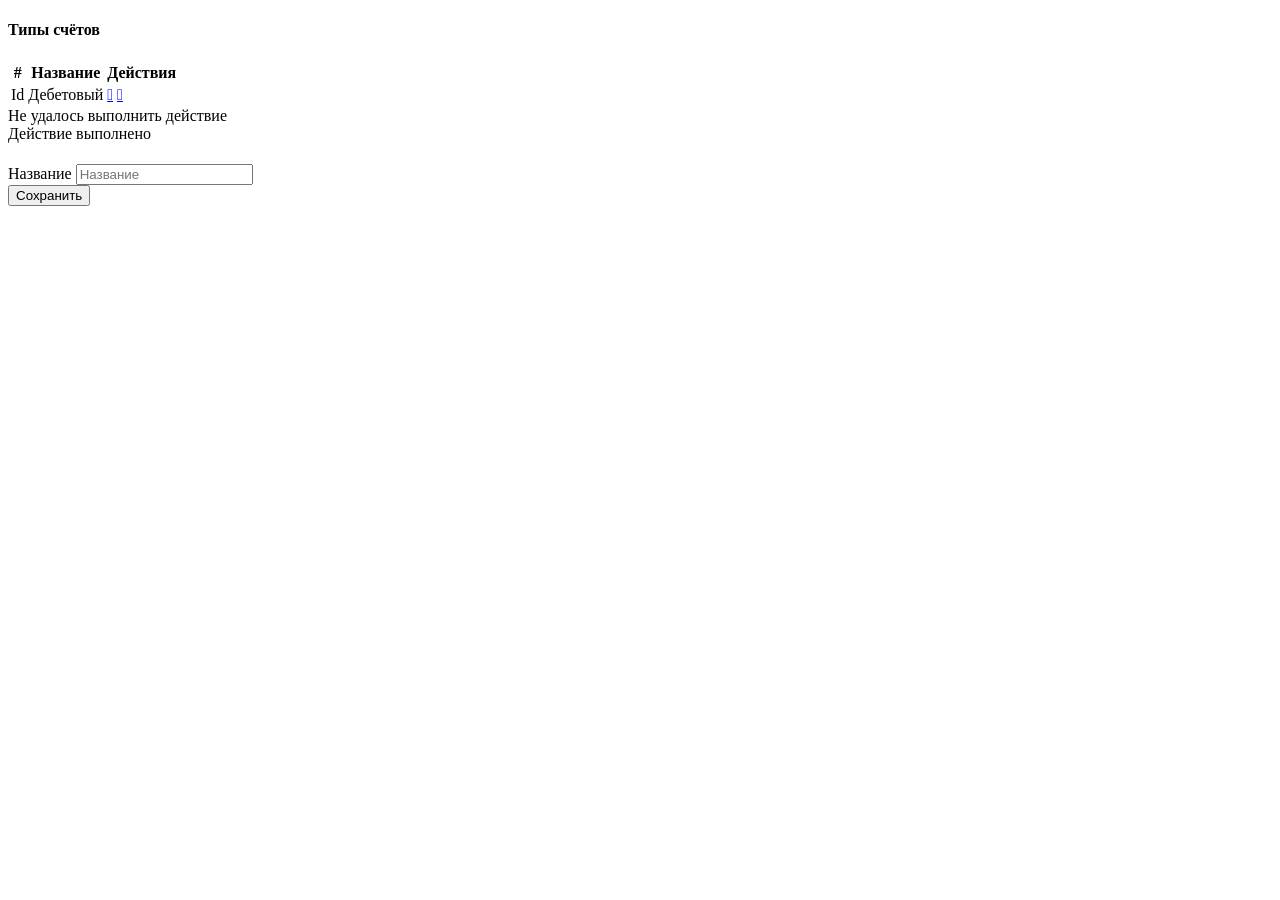
<file: src/main/resources/templates/admin/panel/AccountTypePanel.html>
<!DOCTYPE html>
<html lang="en" xmlns:th="http://www.w3.org/1999/xhtml">

<head th:insert="~{common/fragments :: header}"></head>
<head><title>Типы счётов</title></head>

<body class="container-xl pb-4">

<!--  Навигация  -->
<nav th:insert="~{common/fragments :: navbar}"></nav>

<!-- Начало таблицы -->
<div class="table-wrapper">

    <div class="d-flex justify-content-center">
        <h4>Типы счётов</h4>
    </div>

    <table id="datatablesSimple" class="table table-striped table-hover table-bordered">
        <thead>
        <tr>
            <th>#</th>
            <th>Название</th>
            <th>Действия</th>
        </tr>
        </thead>
        <tbody>
        <tr th:each="item : ${accountTypes}">
            <td th:text="${item.id}">Id</td>
            <td th:text="${item.name}">Дебетовый</td>
            <td>
                <form th:id="'editForm' + ${item.id}" th:action="'/admin/accountType/' + ${item.id}" th:method="GET"></form>
                <form th:id="'deleteForm' + ${item.id}" th:action="'/admin/accountType/' + ${item.id}" th:method="DELETE"></form>
                <a href="#" th:onclick=" 'document.getElementById(\'' + 'editForm' + ${item.id} + '\').submit()'" class="edit" title="Изменить" data-toggle="tooltip"><i class="material-icons">&#xE254;</i></a>
                <a href="#" th:onclick=" 'document.getElementById(\'' + 'deleteForm' + ${item.id} + '\').submit()'" class="delete" title="Удалить" data-toggle="tooltip"><i class="material-icons">&#xE872;</i></a>
            </td>
        </tr>
        </tbody>
    </table>
</div>
<!-- Конец таблицы -->

<div th:if="${errorMessage}" class="alert alert-danger">
    Не удалось выполнить действие
</div>

<div th:if="${successMessage}" class="alert alert-success">
    Действие выполнено
</div>

<!-- Сохранение записи -->
<div class="card">
    <div class="card-body">

        <!-- Начало формы -->
        <form th:action="@{/admin/accountType}" method="post" autocomplete="off" th:object="${accountType}">

            <h4 th:text="${accountType.id != null} ? 'Изменение записи # ' + ${accountType.id} : 'Добавление записи'"></h4>
            <input hidden th:field="*{id}" th:value="${accountType.id}" />

            <!-- Название -->
            <div class="form-group">
                <label for="inputName">Название</label>
                <input type="text" class="form-control" id="inputName" th:field="*{name}" placeholder="Название" required />
            </div>

            <!-- Отправка формы -->
            <button class="btn btn-primary btn-block col-lg-2" type="submit">Сохранить</button>

        </form>
        <!-- Конец формы -->

    </div>
</div>
<!-- Конец сохранения записи -->

</body>

<div th:insert="~{common/fragments :: body-bottom-scripts}"></div>

</html>
</file>
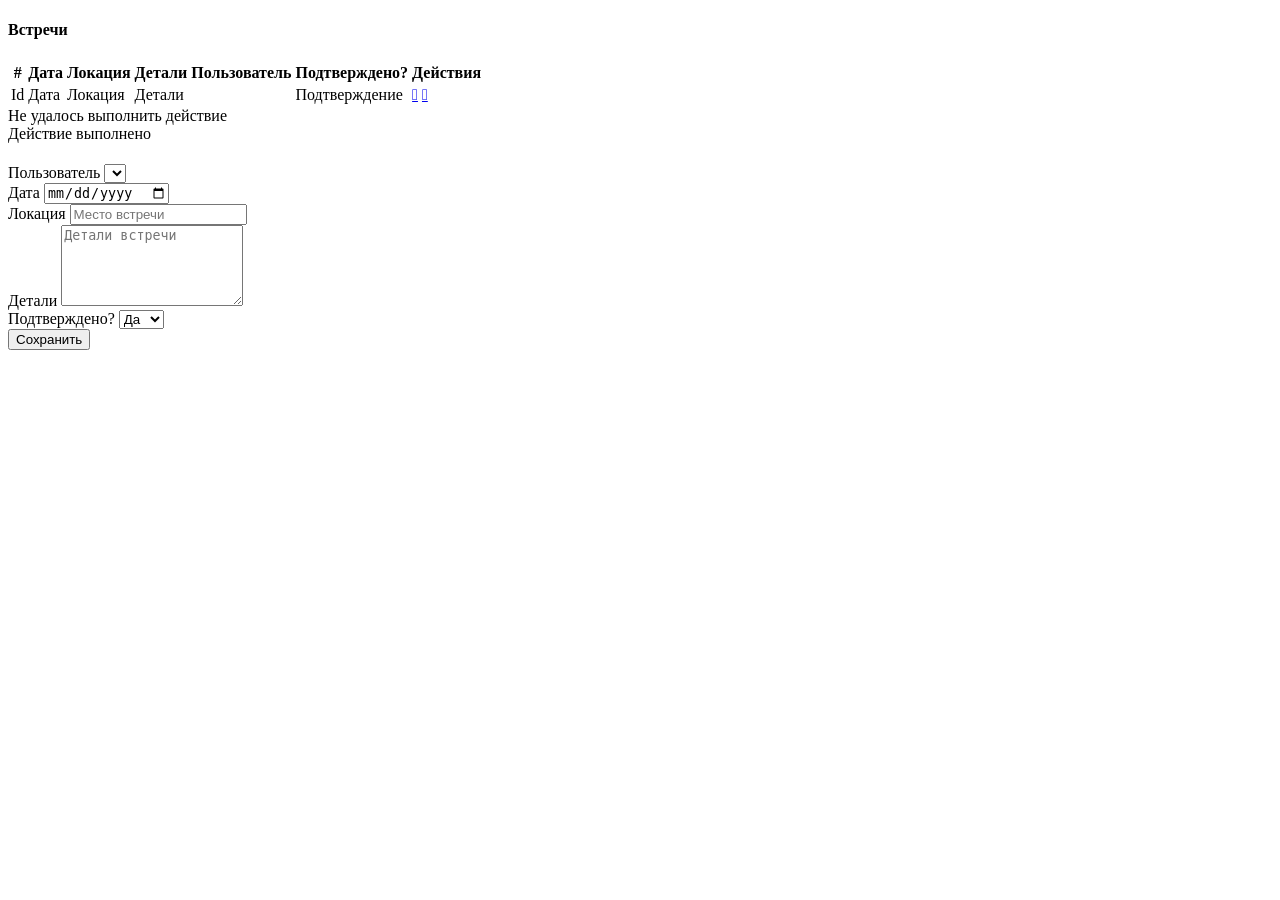
<file: src/main/resources/templates/admin/panel/AppointmentPanel.html>
<!DOCTYPE html>
<html lang="en" xmlns:th="http://www.w3.org/1999/xhtml">

<head th:insert="~{common/fragments :: header}"></head>
<head><title>Встречи</title></head>

<body class="container-xl pb-4">

<!--  Навигация  -->
<nav th:insert="~{common/fragments :: navbar}"></nav>

<!-- Начало таблицы -->
<div class="table-wrapper">

  <div class="d-flex justify-content-center">
    <h4>Встречи</h4>
  </div>

  <table id="datatablesSimple" class="table table-striped table-hover table-bordered">
    <thead>
    <tr>
      <th>#</th>
      <th>Дата</th>
      <th>Локация</th>
      <th>Детали</th>
      <th>Пользователь</th>
      <th>Подтверждено?</th>
      <th>Действия</th>
    </tr>
    </thead>
    <tbody>
    <tr th:each="item : ${appointments}">
      <td th:text="${item.id}">Id</td>
      <td th:text="${item.date}">Дата</td>
      <td th:text="${item.location}">Локация</td>
      <td th:text="${item.description}">Детали</td>
      <td><a th:href="'/admin/user_list/' + ${item.user.id}" th:text="${item.user.id}" target="_blank"></a></td>
      <td th:text="${item.confirmed} ? 'Да' : 'Нет'">Подтверждение</td>
      <td>
        <form th:id="'editForm' + ${item.id}" th:action="'/admin/appointment/' + ${item.id}" th:method="GET"></form>
        <form th:id="'deleteForm' + ${item.id}" th:action="'/admin/appointment/' + ${item.id}" th:method="DELETE"></form>
        <a href="#" th:onclick=" 'document.getElementById(\'' + 'editForm' + ${item.id} + '\').submit()'" class="edit" title="Изменить" data-toggle="tooltip"><i class="material-icons">&#xE254;</i></a>
        <a href="#" th:onclick=" 'document.getElementById(\'' + 'deleteForm' + ${item.id} + '\').submit()'" class="delete" title="Удалить" data-toggle="tooltip"><i class="material-icons">&#xE872;</i></a>
      </td>
    </tr>
    </tbody>
  </table>
</div>
<!-- Конец таблицы -->

<div th:if="${errorMessage}" class="alert alert-danger">
  Не удалось выполнить действие
</div>

<div th:if="${successMessage}" class="alert alert-success">
  Действие выполнено
</div>

<!-- Сохранение записи -->
<div class="card">
  <div class="card-body">

    <!-- Начало формы -->
    <form th:action="@{/admin/appointment}" method="post" autocomplete="off" th:object="${appointment}">

      <h4 th:text="${appointment.id != null} ? 'Изменение записи # ' + ${appointment.id} : 'Добавление записи'"></h4>
      <input hidden th:field="*{id}" th:value="${appointment.id}" />

      <!-- Пользователь -->
      <div class="form-group">
        <label for="inputUser">Пользователь</label>
        <select th:field="*{user.id}" id="inputUser" class="selectpicker form-control" data-live-search="true">
          <option th:each="item : ${users}" th:value="${item.id}" th:text="${item.username}"></option>
        </select>
      </div>

      <!-- Дата -->
      <div class="form-group">
        <label for="inputDate">Дата</label>
        <input type="date" class="form-control" id="inputDate" th:field="*{date}" placeholder="Дата встречи" required />
      </div>

      <!-- Локация -->
      <div class="form-group">
        <label for="inputLocation">Локация</label>
        <input type="text" class="form-control" id="inputLocation" th:field="*{location}" placeholder="Место встречи" required />
      </div>

      <!-- Детали -->
      <div class="form-group">
        <label for="inputDescription">Детали</label>
        <textarea class="form-control" id="inputDescription" rows="5" th:field="*{description}" placeholder="Детали встречи" required></textarea>
      </div>

      <!-- Подтверждено -->
      <div class="form-group">
        <label for="inputConfirmed">Подтверждено?</label>
        <select th:field="*{confirmed}" class="form-control" id="inputConfirmed">
          <option value="1">Да</option>
          <option value="0">Нет</option>
        </select>
      </div>

      <!-- Отправка формы -->
      <button class="btn btn-primary btn-block col-lg-2" type="submit">Сохранить</button>

    </form>
    <!-- Конец формы -->

  </div>
</div>
<!-- Конец сохранения записи -->

</body>

<div th:insert="~{common/fragments :: body-bottom-scripts}"></div>

</html>
</file>
